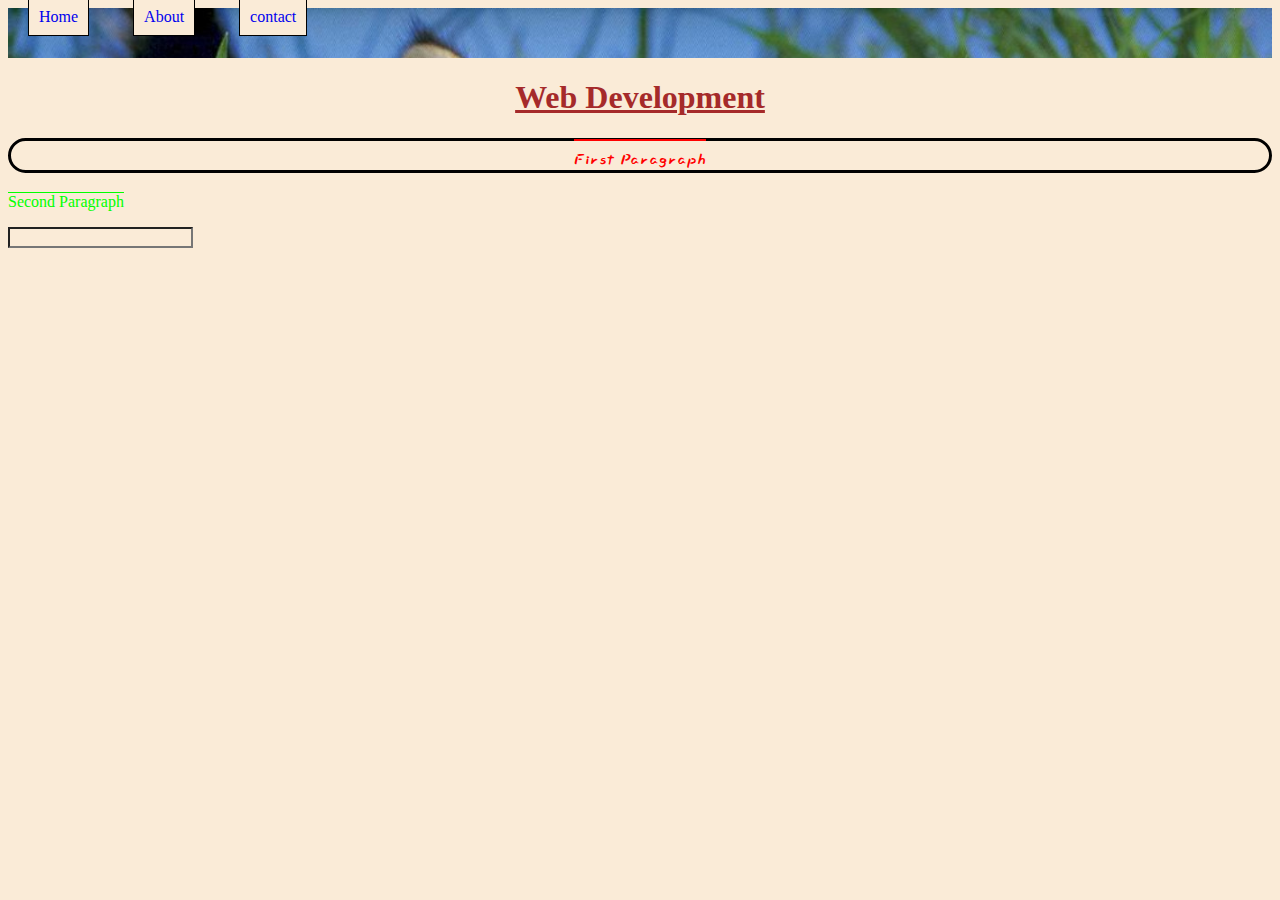
<file: index.html>
<!DOCTYPE html>
<html lang="en">
<head>
    <meta charset="UTF-8">
    <meta http-equiv="X-UA-Compatible" content="IE=edge">
    <meta name="viewport" content="width=device-width, initial-scale=1.0">
    <title>Styling</title>
    <!--external css-->
    <link rel="stylesheet" href="index.css">
    <link rel="preconnect" href="https://fonts.googleapis.com">
    <link rel="preconnect" href="https://fonts.gstatic.com" crossorigin>
    <link href="https://fonts.googleapis.com/css2?family=Slackside+One&display=swap" rel="stylesheet">
    <!--internal-->
    <style>
        h1{
            color: blueviolet;
        }
    </style>
</head>
<body>
    <div class="topBar">
    <a href="#" class="topLinks">Home</a>
    <a href="#" class="topLinks">About</a>
    <a href="#" class="topLinks">contact</a>
    </div>


    <!--inline style-->
    <h1 style="text-decoration: underline; color:brown">Web Development</h1>
    <p id="par1" class="addFormat center">First Paragraph</p>
    <p id="par2"class="addFormat">Second Paragraph</p>
    <input type="text" name="username">
</body>
</html>
</file>
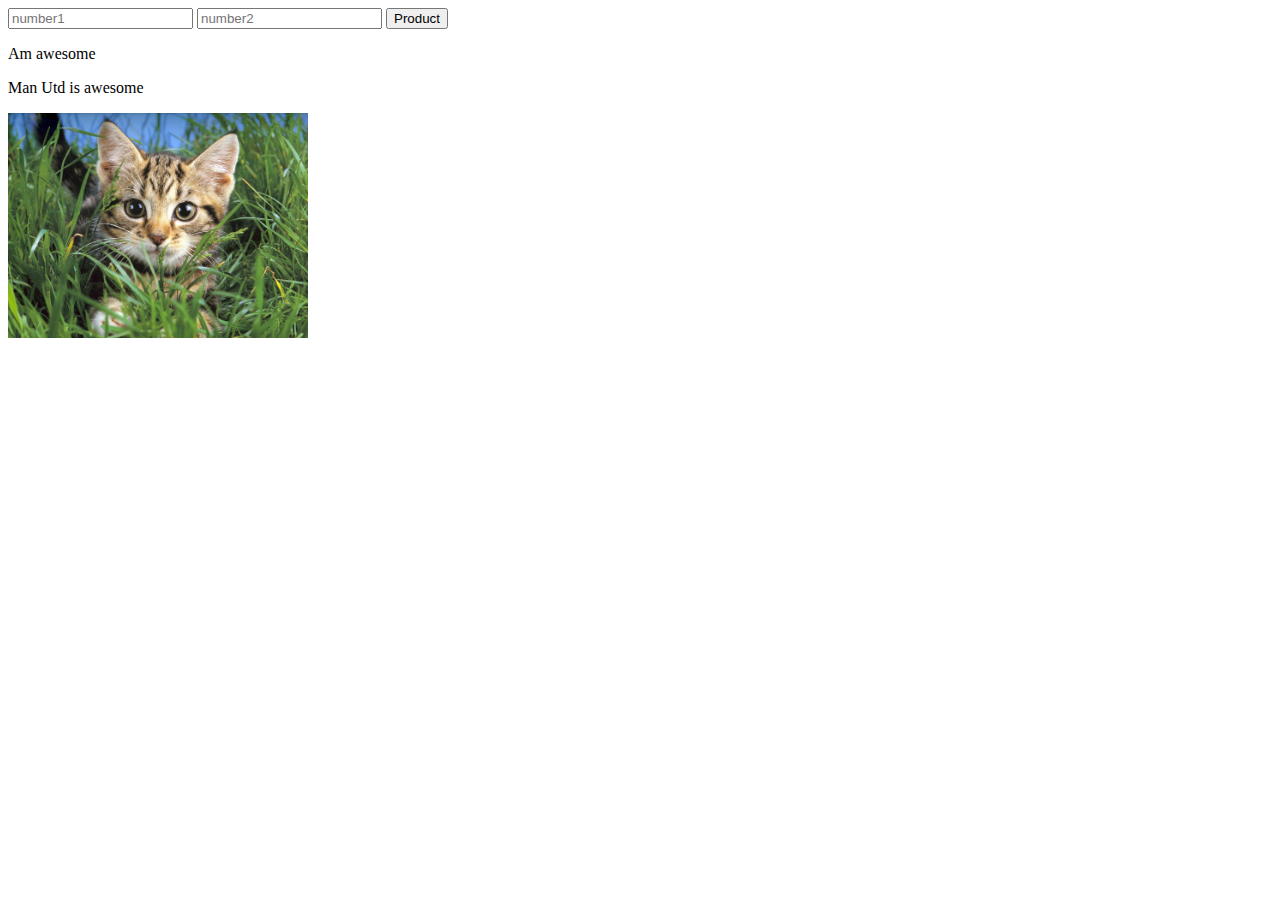
<file: Javascript lab7/index.html>
<!DOCTYPE html>
<html lang="en">
<head>
    <meta charset="UTF-8">
    <meta name="viewport" content="width=device-width, initial-scale=1.0">
    <title>JavaScript</title>
</head>
<body>
    <form onsubmit="return getProduct()">
        <input type="number" name="number1" placeholder="number1" id="number1">
        <input type="number" name="number2" placeholder="number2" id="number2">
        <input type="submit" name="product" value="Product">
    </form>
    <p id="result" style="color: red;"></p>
    <p class="perClass">Am awesome</p>
    <p class="perClass">Man Utd is awesome</p>
    <img src="cutecat.jpeg" alt="Beautiful cat" width="300"; onmouseover="return changeImage()">
    <script src="index.js"></script>
</body>
</html>
</file>
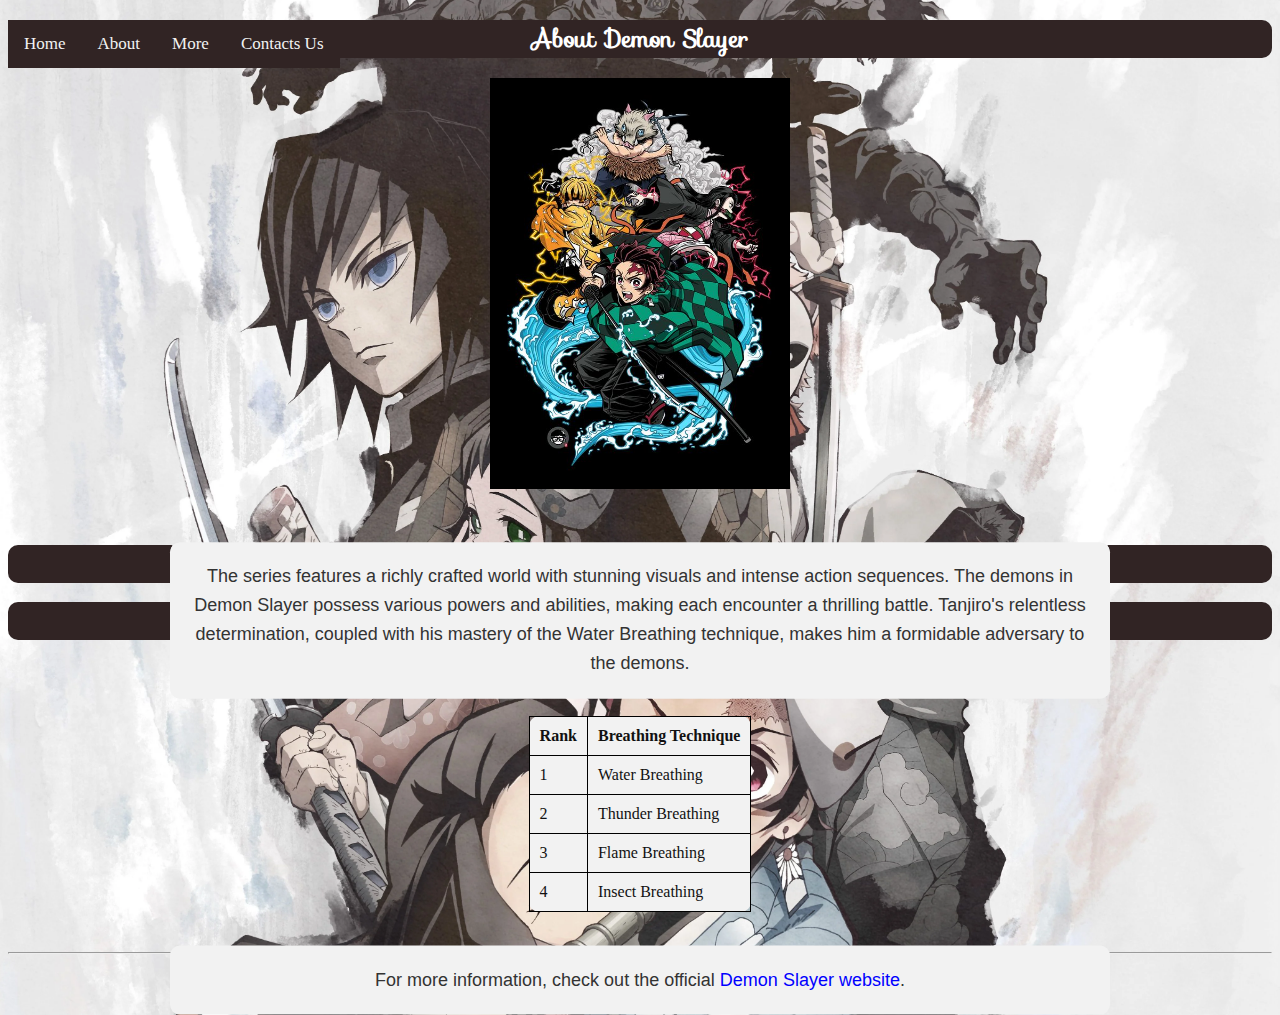
<file: Assignment/about.html>
<!DOCTYPE html>
<html>
<head>
  <title>Demon Slayer - About</title>
  <link href="https://fonts.googleapis.com/css2?family=Roboto:wght@400;700&display=swap" rel="stylesheet">
  <link rel="preconnect" href="https://fonts.googleapis.com">
  <link rel="preconnect" href="https://fonts.gstatic.com" crossorigin>
  <link href="https://fonts.googleapis.com/css2?family=Kablammo&display=swap" rel="stylesheet">
  <link rel="stylesheet" href="https://fonts.googleapis.com/css?family=Sofia">
  
  <link rel="stylesheet" href="style.css">
  <style>
    h1 {
      text-align: center;
      font-family: "Sofia", sans-serif;
    }
    table {
      margin: 20px auto;
      border-collapse: collapse;
    }
    table, th, td {
      border: 1px solid black;
      padding: 10px;
    }
    hr {
      margin-top: 40px;
    }
    a {
      text-decoration: none;
      color: blue;
    }
    em, strong {
      font-style: italic;
      font-weight: bold;
    }
    nav {
      background-color: #333;
      padding: 10px;
    }
    nav ul {
      list-style-type: none;
      margin: 0;
      padding: 0;
      text-align: center;
    }
    nav ul li {
      display: inline-block;
      margin: 0 10px;
    }
    nav ul li a {
      color: white;
      text-decoration: none;
    }
  </style>
</head>
<body>
  <div class="topBar">
    <a href="home.html" class="topLinks">Home</a>
    <a href="about.html" class="topLinks">About</a>
    <a href="characters.html" class="topLinks">More</a>
    <a href="contact.html" class="topLinks">Contacts Us</a>
    </div>
    <h2 style="font-family: Sofia, sans-serif;">About Demon Slayer</h2>
  <img src="3slayers.jpg" alt="Tanjiro Kamado" width="300" style="display:block;margin:auto;"><br><br>
 <!----<nav>
    <ul>
      <li><a href="about.html">About</a></li>
      <li><a href="characters.html">Characters</a></li>
    </ul>
  </nav>-->
  <h2>Overview</h2>
  <p>Demon Slayer, also known as Kimetsu no Yaiba in Japanese, is a captivating manga and anime series created by Koyoharu Gotouge. It follows the journey of Tanjiro Kamado as he becomes a demon slayer after his family is tragically killed by demons. Determined to save his demonized sister, Nezuko, Tanjiro joins the Demon Slayer Corps, a specialized organization dedicated to eradicating demons and protecting humanity.</p>
  <p>The series features a richly crafted world with stunning visuals and intense action sequences. The demons in Demon Slayer possess various powers and abilities, making each encounter a thrilling battle. Tanjiro's relentless determination, coupled with his mastery of the Water Breathing technique, makes him a formidable adversary to the demons.</p>
  <h2>Table of Breathing Techniques</h2><br><br>
  <table style="background-color: #f2f2f2;
  border-radius: 10px; color:#111111;">
  <tr>
    <th>Rank</th>
    <th>Breathing Technique</th>
  </tr>
  <tr>
    <td>1</td>
    <td>Water Breathing</td>
  </tr>
  <tr>
    <td>2</td>
    <td>Thunder Breathing</td>
  </tr>
  <tr>
    <td>3</td>
    <td>Flame Breathing</td>
  </tr>
  <tr>
   <td>4</td>
    <td>Insect Breathing</td>
  </tr>
  </table>
  <hr>
  <p>For more information, check out the official <a href="https://demonslayer-anime.com/">Demon Slayer website</a>.</p><br><br>
</body>
</html>
</file>
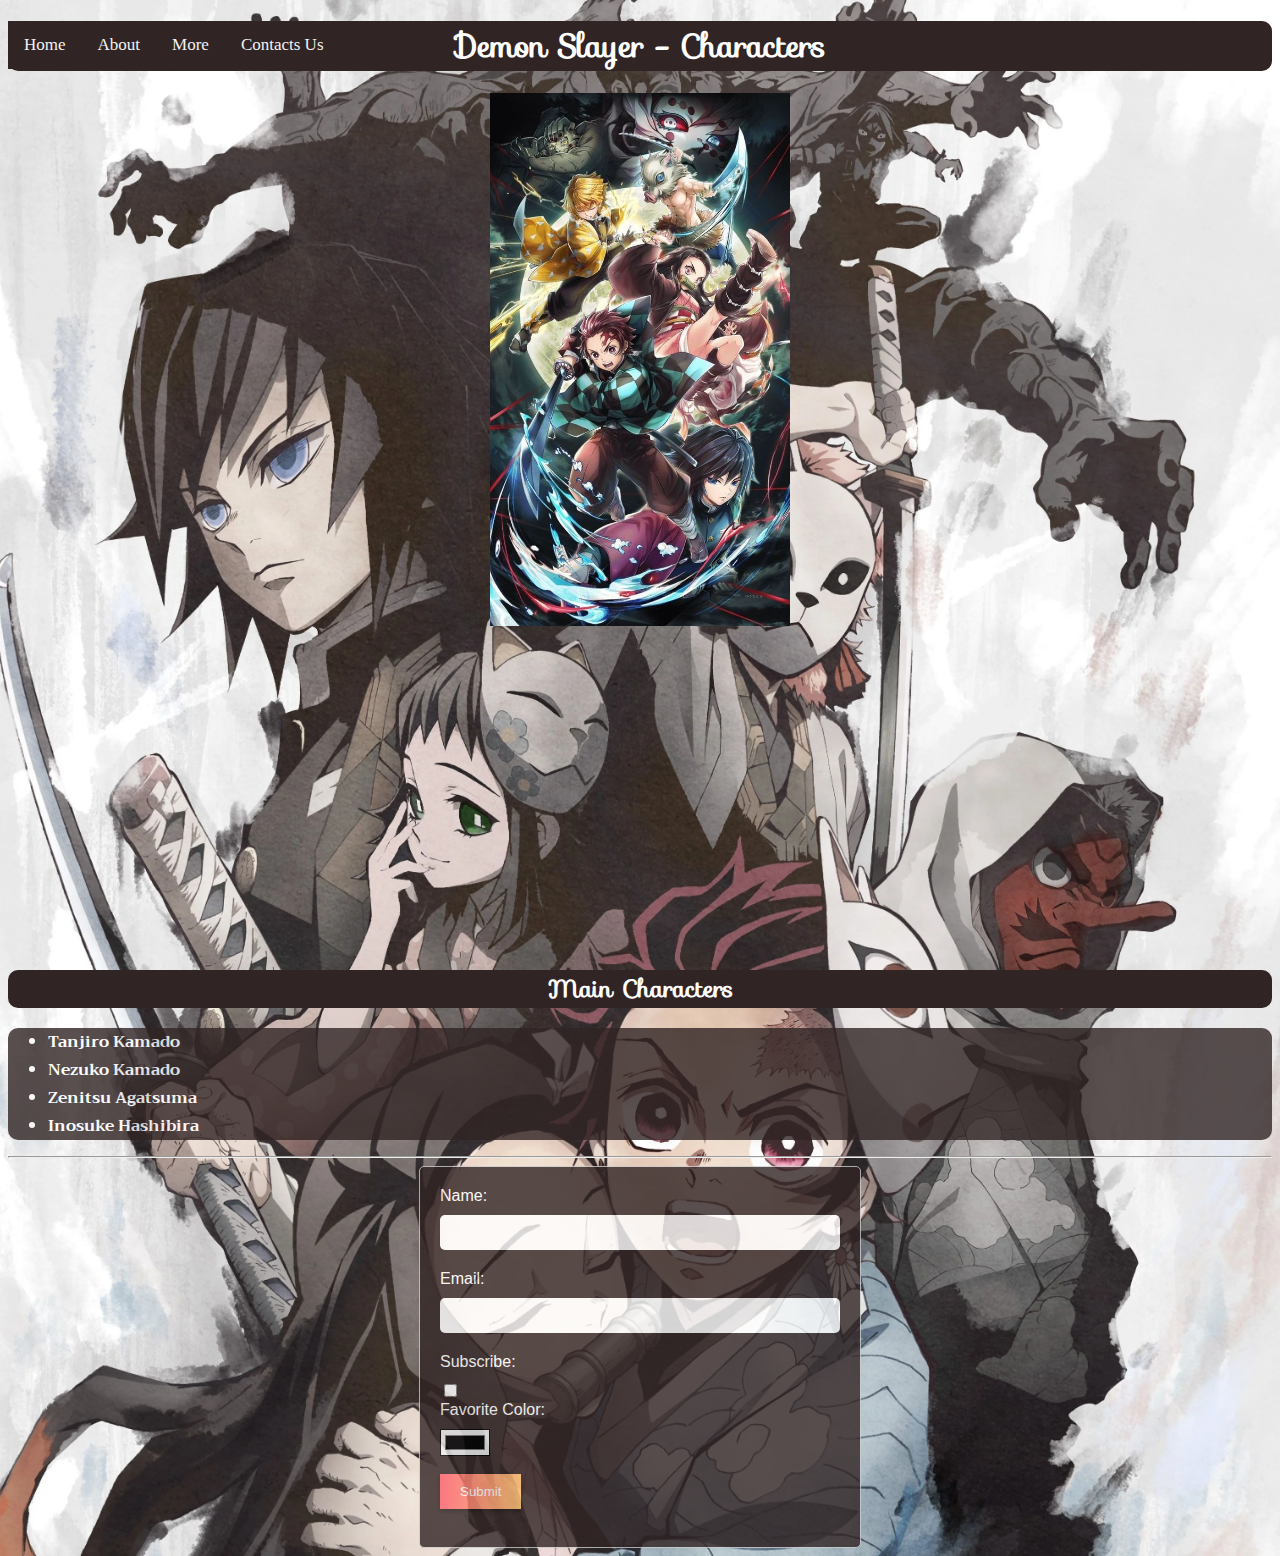
<file: Assignment/characters.html>
<!DOCTYPE html>
<html>
<head>
  <title>Demon Slayer - Characters</title>
  <link rel="stylesheet" href="style.css">
  <link rel="stylesheet" href="https://fonts.googleapis.com/css?family=Sofia">
  <link rel="stylesheet" href="https://fonts.googleapis.com/css?family=Trirong">
  <style>
    h1 {
      text-align: center;
      font-family: "Sofia", sans-serif;
    }
    img {
      display: block;
      margin: 20px auto;
    }
    nav {
      background-color: #333;
      padding: 10px;
    }
    nav ul {
      list-style-type: none;
      margin: 0;
      padding: 0;
      text-align: center;
    }
    nav ul li {
      display: inline-block;
      margin: 0 10px;
    }
    nav ul li a {
      color: white;
      text-decoration: none;
    }
  </style>
   <script>
    function isElementInViewport(el) {
      var rect = el.getBoundingClientRect();
      return (
        rect.top >= 0 &&
        rect.left >= 0 &&
        rect.bottom <= (window.innerHeight || document.documentElement.clientHeight) &&
        rect.right <= (window.innerWidth || document.documentElement.clientWidth)
      );
    }

    function lazyLoadImages() {
      var imageContainers = document.querySelectorAll('.image-container');
      imageContainers.forEach(function(container, index) {
        var isInView = isElementInViewport(container);
        if (isInView) {
          setTimeout(function() {
            container.classList.add('in-view');
          }, index * 200); // Adjust the delay time as desired
        } else {
          container.classList.remove('in-view');
        }
      });
    }

    document.addEventListener('DOMContentLoaded', lazyLoadImages);
    window.addEventListener('scroll', lazyLoadImages);
    window.addEventListener('resize', lazyLoadImages);
  </script>
</head>
<body>
  <div class="topBar">
    <a href="home.html" class="topLinks">Home</a>
    <a href="about.html" class="topLinks">About</a>
    <a href="characters.html" class="topLinks">More</a>
    <a href="contact.html" class="topLinks">Contacts Us</a>
    </div>
  <h1>Demon Slayer - Characters</h1>
  <img src="demonSlayer.jpg" alt="Nezuko Kamado" width="300">

  <div class="image-container">
    <figure>
      <a href="Inosuke.jpg">
        <img src="Inosuke.jpg" alt="Inosuke">
      </a>
      <figcaption>Inosuke</figcaption>
    </figure>
    <figure>
      <a href="nezuko.jpg">
        <img src="nezuko.jpg" alt="nezuko">
      </a>
      <figcaption>Nezuko Kamado</figcaption>
    </figure>
    <figure>
      <a href="Tanjiro.jpg">
        <img src="Tanjiro.jpg" alt="Tanjiro">
      </a>
      <figcaption>Tanjiro Kamado</figcaption>
    </figure>
  </div>
  <!----<nav>
    <ul>
      <li><a href="about.html">About</a></li>
      <li><a href="characters.html">Characters</a></li>
    </ul>
  </nav>-->
  <h2 style="font-family: Sofia, sans-serif;">Main Characters</h2>
  <ul style=" font-family: 'Trirong', serif; font-weight: bold; background-color: #312424;
  border-radius: 10px; opacity: 0.8; font-size: 16px;">
    <li>Tanjiro Kamado</li>
    <li>Nezuko Kamado</li>
    <li>Zenitsu Agatsuma</li>
    <li>Inosuke Hashibira</li>
  </ul>
  <hr>
  <form>
    <div class="formz">
      <label for="name">Name:</label>
      <input type="text" id="name" name="name">
      <label for="email">Email:</label>
      <input type="email" id="email" name="email">
      <label for="subscribe">Subscribe:</label>
      <input type="checkbox" id="subscribe" name="subscribe" value="true">
      <label for="color">Favorite Color:</label>
      <input type="color" id="color" name="color"><br><br>
      <button type="submit">Submit</button><br><br>
    </div>
  </form>
</body>
</html>
</file>
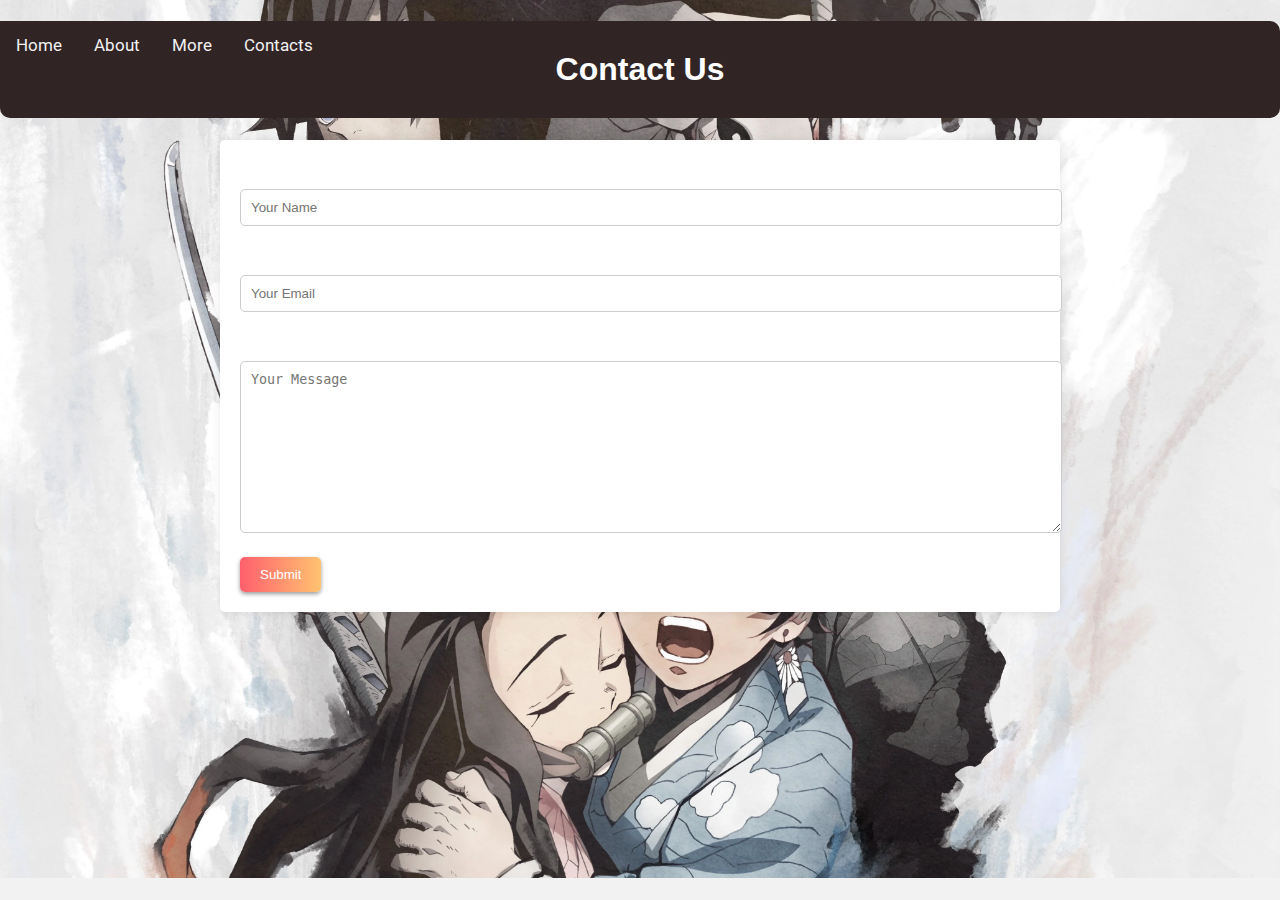
<file: Assignment/contact.html>
<!DOCTYPE html>
<html>
<head>
  <title>Contact Page</title>
  <link rel="stylesheet" href="style.css">
  <link href="https://fonts.googleapis.com/css2?family=Roboto:wght@400;700&display=swap" rel="stylesheet">
  <style>
    body {
      background-color: #f2f2f2;
      font-family: 'Roboto', sans-serif;
      margin: 0;
      padding: 0;
    }
    h1 {
      text-align: center;
      color: white;
      padding: 30px 0;
    }
    .container {
      max-width: 800px;
      margin: 0 auto;
      padding: 20px;
      background-color: #fff;
      box-shadow: 0 0 10px rgba(0, 0, 0, 0.1);
      border-radius: 5px;
    }
    label {
      display: block;
      font-weight: bold;
      margin-bottom: 10px;
    }
    input[type="text"],
    textarea {
      width: 100%;
      padding: 10px;
      border-radius: 5px;
      border: 1px solid #ccc;
      margin-bottom: 20px;
    }
    textarea {
      height: 150px;
    }
    button {
      background-color: #333;
      color: #fff;
      padding: 10px 20px;
      border: none;
      border-radius: 5px;
      cursor: pointer;
    }
    button:hover {
      background-color: #555;
    }
  </style>
</head>
<body>
    <div class="topBar">
        <a href="home.html" class="topLinks">Home</a>
        <a href="about.html" class="topLinks">About</a>
        <a href="characters.html" class="topLinks">More</a>
        <a href="contact.html" class="topLinks">Contacts</a>
    </div>
  <h1>Contact Us</h1>
  <div class="container">
    <form>
      <label for="name">Name</label>
      <input type="text" id="name" name="name" placeholder="Your Name" required>

      <label for="email">Email</label>
      <input type="text" id="email" name="email" placeholder="Your Email" required>

      <label for="message">Message</label>
      <textarea id="message" name="message" placeholder="Your Message" required></textarea>

      <button type="submit">Submit</button>
    </form>
  </div>
</body>
</html>
</file>
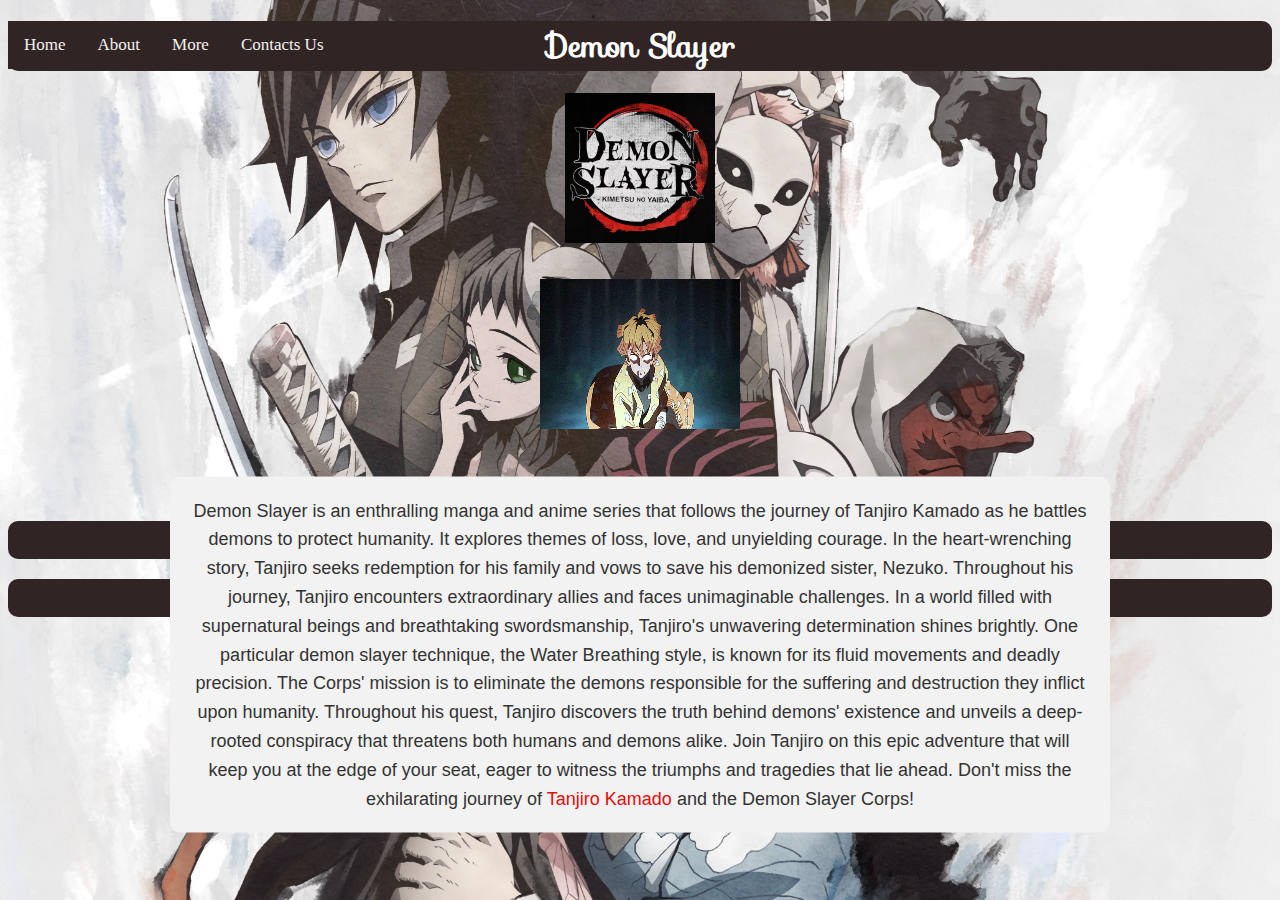
<file: Assignment/home.html>
<!DOCTYPE html>
<html>
<head>
  <title>Demon Slayer - Home</title>
  <link href="https://fonts.googleapis.com/css2?family=Roboto:wght@400;700&display=swap" rel="stylesheet">
  <link rel="stylesheet" href="style.css">
  <link rel="stylesheet" href="https://fonts.googleapis.com/css?family=Sofia">
  <style>
    h1 {
      text-align: center;
      font-family: "Sofia", sans-serif;
    }
    .colored-sentence {
      color: rgb(234, 10, 10);
    }
    nav {
      background-color: #333;
      padding: 10px;
    }
    nav ul {
      list-style-type: none;
      margin: 0;
      padding: 0;
      text-align: center;
    }
    nav ul li {
      display: inline-block;
      margin: 0 10px;
    }
    nav ul li a {
      color: white;
      text-decoration: none;
    }
  </style>
</head>
<body>
    <div class="topBar">
      <a href="home.html" class="topLinks">Home</a>
      <a href="about.html" class="topLinks">About</a>
      <a href="characters.html" class="topLinks">More</a>
      <a href="contact.html" class="topLinks">Contacts Us</a>
    </div>
  <h1>Demon Slayer</h1>
  <img src="demon_slayer_logo.jpg" alt="Demon Slayer Logo" width="150" height="150" style="display:block;margin:auto;"><br><br>
  <img src="gifZenistu.gif" alt="Demon Slayer Logo" width="200" height="150" style="display:block;margin:auto;"><br><br>

  <!----<nav>
    <ul>
      <li><a href="about.html">About</a></li>
      <li><a href="characters.html">Characters</a></li>
    </ul>
  </nav>-->
  <br><br><h2>Welcome to the world of Demon Slayer</h2>
  <h2>About Demon Slayer</h2>
  <div class="content">
    <p class="Tanjiro">Demon Slayer is an enthralling manga and anime series that follows the journey of Tanjiro Kamado as he battles demons to protect humanity. 
      It explores themes of loss, love, and unyielding courage. In the heart-wrenching story, Tanjiro seeks redemption for his family and vows to save his demonized sister, Nezuko.
      Throughout his journey, Tanjiro encounters extraordinary allies and faces unimaginable challenges.
      In a world filled with supernatural beings and breathtaking swordsmanship, Tanjiro's unwavering determination shines brightly.
      One particular demon slayer technique, the Water Breathing style, is known for its fluid movements and deadly precision. 
      The Corps' mission is to eliminate the demons responsible for the suffering and destruction they inflict upon humanity.
   Throughout his quest, Tanjiro discovers the truth behind demons' existence and unveils a deep-rooted conspiracy that threatens both humans and demons alike.
      Join Tanjiro on this epic adventure that will keep you at the edge of your seat, eager to witness the triumphs and tragedies that lie ahead.
  
    Don't miss the exhilarating journey of <span class="colored-sentence">Tanjiro Kamado</span> and the Demon Slayer Corps!</p>
  </div><br><br>

  
  
  
</body>
</html>
</file>
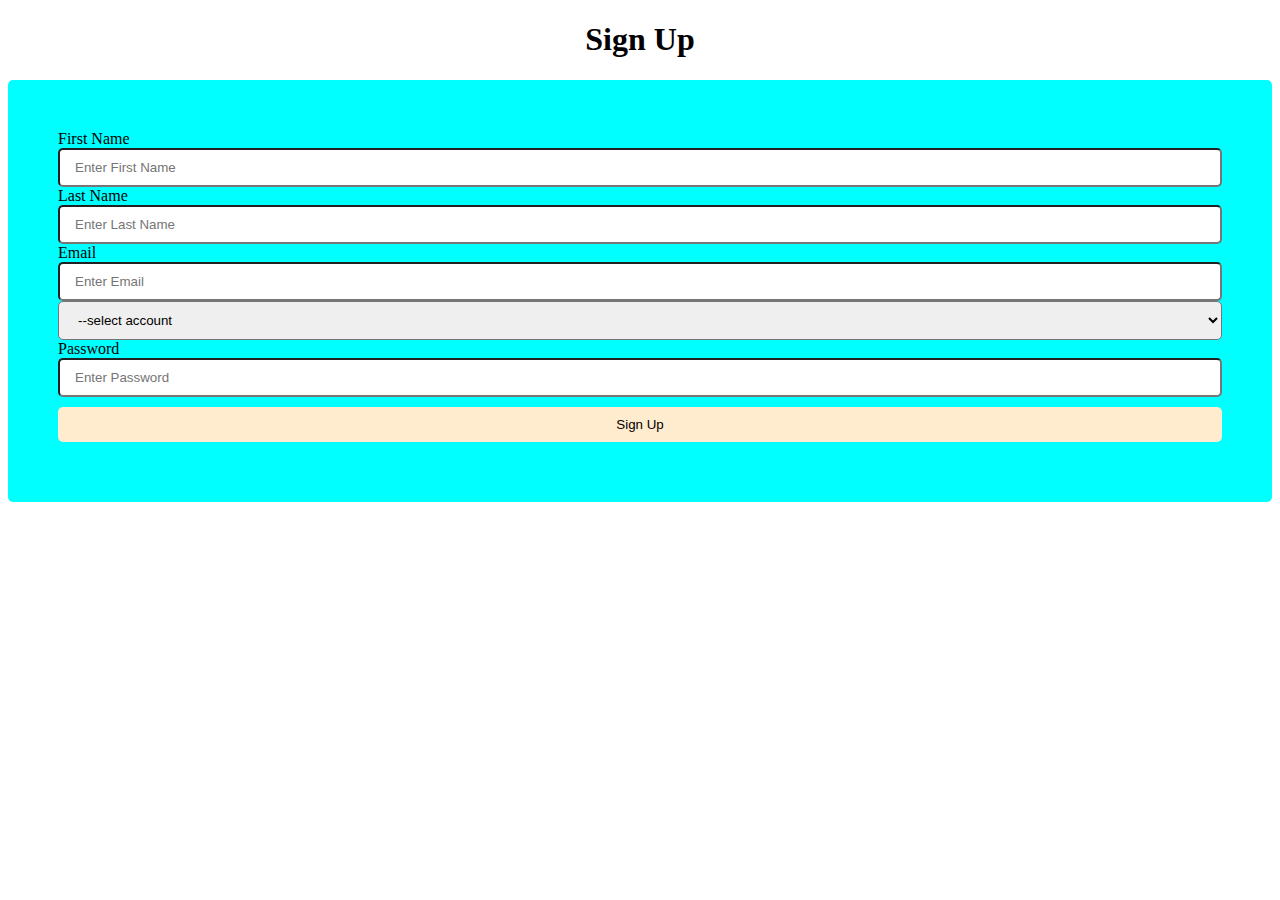
<file: LAB3/signup.html>
<!DOCTYPE html>
<html lang="en">
<head>
    <meta charset="UTF-8">
    <meta http-equiv="X-UA-Compatible" content="IE=edge">
    <meta name="viewport" content="width=device-width, initial-scale=1.0">
    <title>Sign Up</title>
    <link rel="stylesheet" type="text/css" href="style.css">
</head>
<body>
   <h1>Sign Up</h1> 
   <div class="signup">
   <form>
    <label>First Name</label>
    <input type="text" name="FirstName" placeholder="Enter First Name">
    <label>Last Name</label>
    <input type="text" name="LastName" placeholder="Enter Last Name">
    <label>Email</label>
    <input type="email" name="useremail" placeholder="Enter Email">
    <select>
        <option>--select account</option>
        <option>Student</option>
        <option>Lecture</option>
    </select>
    <label>Password</label>
    <input type="password" name="userpassword" placeholder="Enter Password">
    <input type="submit" name="signup" value="Sign Up">
   </form>
   </div>
</body>
</html>
</file>
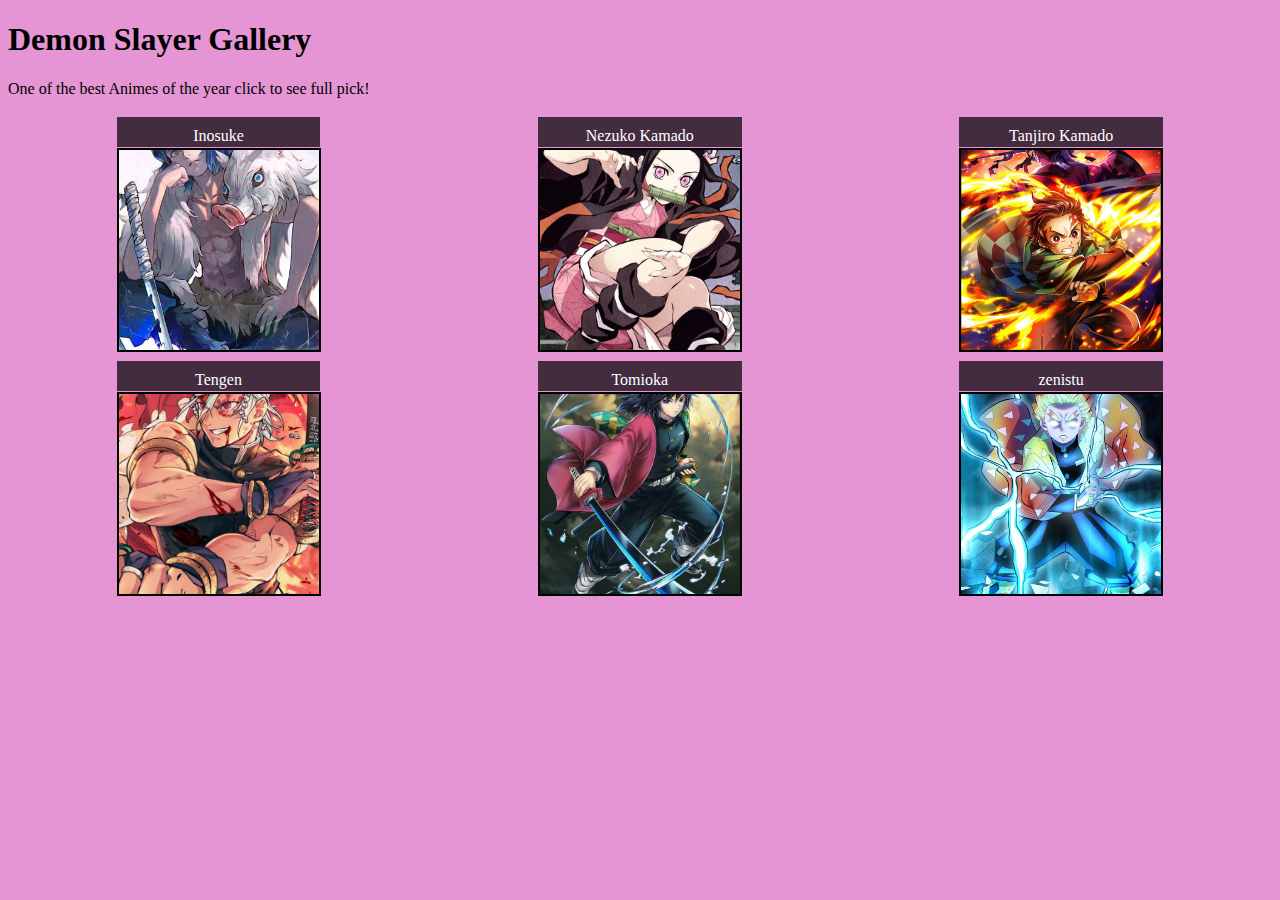
<file: LAB4/home.html>
<!DOCTYPE html>
<html>
<head>
  <title>Image Gallery</title>
  <link rel="stylesheet" href="styles.css">
</head>
<body>
    <h1>Demon Slayer Gallery</h1>
    <p>One of the best Animes of the year click to see full pick!</p>
    <br> 
    <div class="image-container">
    <figure>
      <a href="Inosuke.jpg">
        <img src="Inosuke.jpg" alt="Inosuke">
      </a>
      <figcaption>Inosuke</figcaption>
    </figure>
    <figure>
      <a href="nezuko.jpg">
        <img src="nezuko.jpg" alt="nezuko">
      </a>
      <figcaption>Nezuko Kamado</figcaption>
    </figure>
    <figure>
      <a href="Tanjiro.jpg">
        <img src="Tanjiro.jpg" alt="Tanjiro">
      </a>
      <figcaption>Tanjiro Kamado</figcaption>
    </figure>
  </div>
  <div class="image2-container">
    <figure>
        <a href="tengen.jpg">
          <img src="tengen.jpg" alt="tengen">
        </a>
        <figcaption>Tengen</figcaption>
      </figure>
      <figure>
        <a href="Tomioka.jpg">
          <img src="Tomioka.jpg" alt="Tomioka">
        </a>
        <figcaption>Tomioka</figcaption>
      </figure>
      <figure>
        <a href="zenistu.jpg">
          <img src="zenistu.jpg" alt="zenistu">
        </a>
        <figcaption>zenistu</figcaption>
      </figure>
  </div>
</body>
</html>
</file>
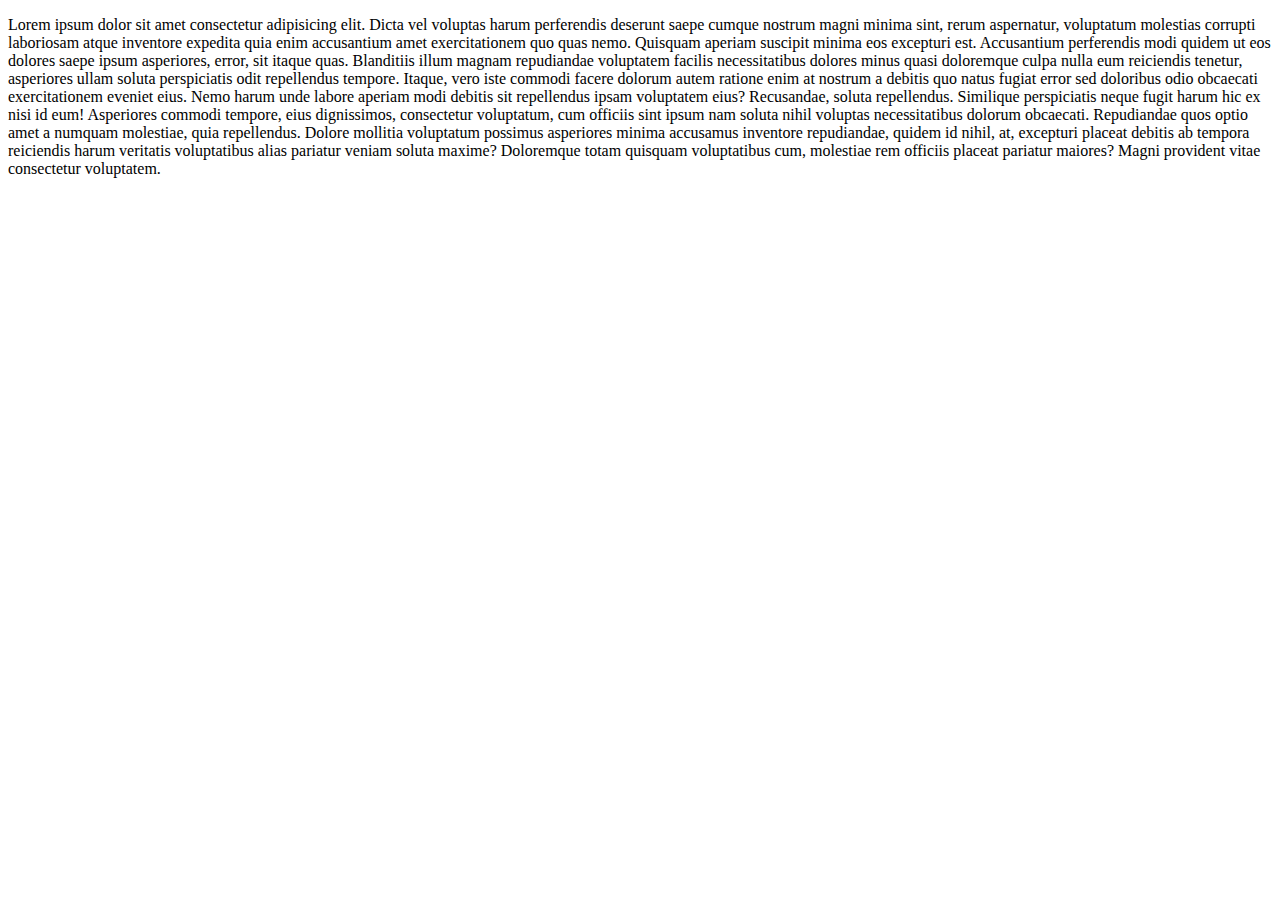
<file: Lab5/home.html>
<!DOCTYPE html>
<html lang="en">
  <head>
    <meta charset="UTF-8" />
    <meta name="viewport" content="width=device-width, initial-scale=1.0" />
    <title>Home Page</title>
    <!--add js on the head section-->
    <script>
      console.log("Hello World!");
    </script>
  </head>
  <p>
    Lorem ipsum dolor sit amet consectetur adipisicing elit. Dicta vel voluptas
    harum perferendis deserunt saepe cumque nostrum magni minima sint, rerum
    aspernatur, voluptatum molestias corrupti laboriosam atque inventore
    expedita quia enim accusantium amet exercitationem quo quas nemo. Quisquam
    aperiam suscipit minima eos excepturi est. Accusantium perferendis modi
    quidem ut eos dolores saepe ipsum asperiores, error, sit itaque quas.
    Blanditiis illum magnam repudiandae voluptatem facilis necessitatibus
    dolores minus quasi doloremque culpa nulla eum reiciendis tenetur,
    asperiores ullam soluta perspiciatis odit repellendus tempore. Itaque, vero
    iste commodi facere dolorum autem ratione enim at nostrum a debitis quo
    natus fugiat error sed doloribus odio obcaecati exercitationem eveniet eius.
    Nemo harum unde labore aperiam modi debitis sit repellendus ipsam voluptatem
    eius? Recusandae, soluta repellendus. Similique perspiciatis neque fugit
    harum hic ex nisi id eum! Asperiores commodi tempore, eius dignissimos,
    consectetur voluptatum, cum officiis sint ipsum nam soluta nihil voluptas
    necessitatibus dolorum obcaecati. Repudiandae quos optio amet a numquam
    molestiae, quia repellendus. Dolore mollitia voluptatum possimus asperiores
    minima accusamus inventore repudiandae, quidem id nihil, at, excepturi
    placeat debitis ab tempora reiciendis harum veritatis voluptatibus alias
    pariatur veniam soluta maxime? Doloremque totam quisquam voluptatibus cum,
    molestiae rem officiis placeat pariatur maiores? Magni provident vitae
    consectetur voluptatem.
  </p>
  <body>
    <!--add js on the body section-->
    <!--good practice-->
    <!--linking js file here-->
    <script src="index.js"></script>
  </body>
</html>
</file>
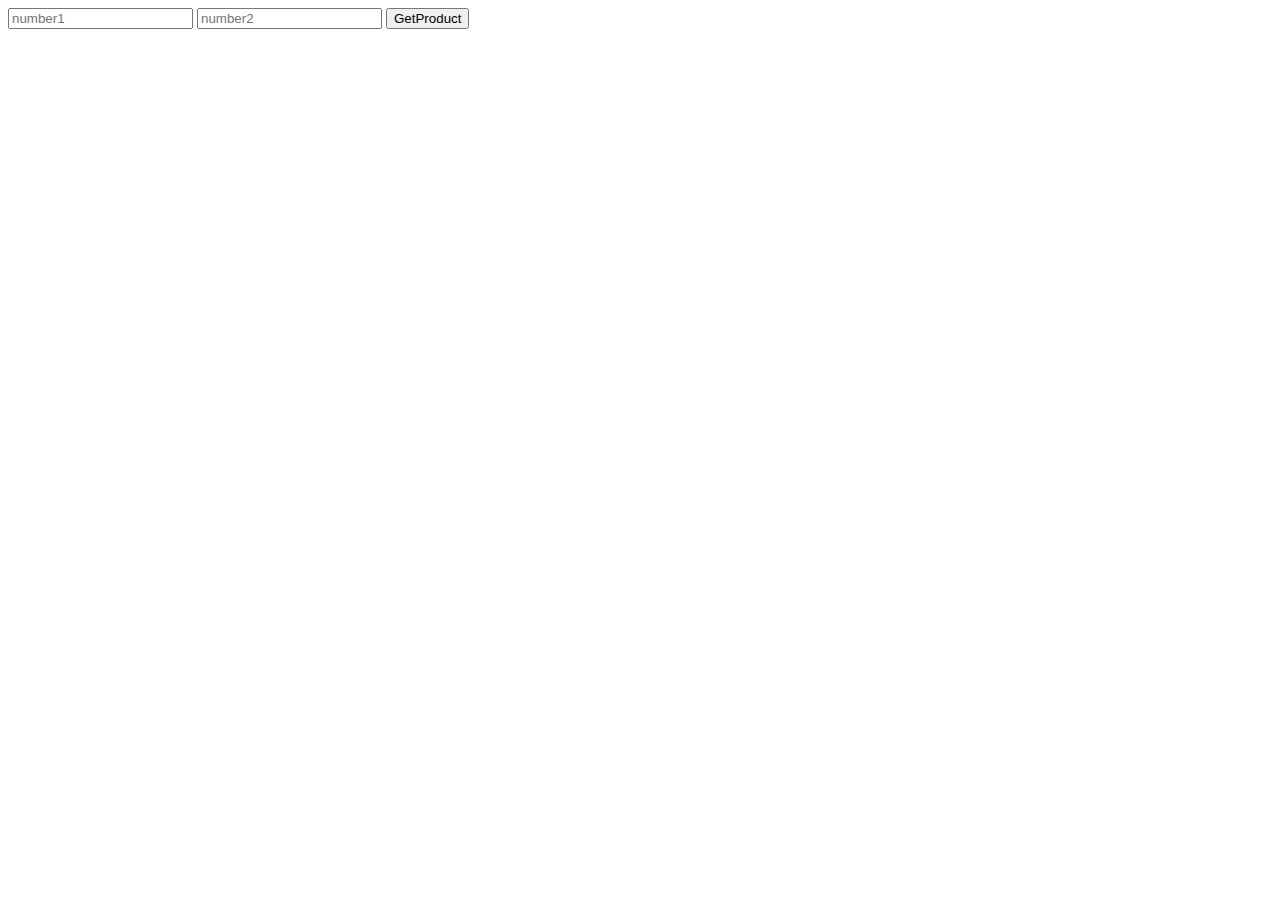
<file: lab6/home.html>
<!DOCTYPE html>
<html lang="en">
<head>
    <meta charset="UTF-8">
    <meta name="viewport" content="width=device-width, initial-scale=1.0">
    <title>JS Syntax</title>
</head>
<body>
    <form>
        
        <input type="number" name="number1" placeholder="number1" min="0" class="numbers">
        <input type="number" name="number2" placeholder="number2" min="0" class="numbers">
        <input type="submit" name="product" value="GetProduct">

    </form>
    <script src="home.js"></script>
</body>
</html>
</file>
<file: index.css>
@import url('https://fonts.googleapis.com/css2?family=Slackside+One&display=swap');
/* Element selector: h1,p etc*/
h1 {
    text-align: center;
}
/* id selector: #par1*/
#par1 {
    color: #FF0000;
    font-size: 20px;
    font-family: 'Slackside One', cursive;
    border-style: solid;
    border-color: black;/*border: 2px, solid, black*/
    border-radius: 20px; /* rounded border*/
}
/*class selector*/
.addFormat {
    text-decoration: overline;
}
.center {
    text-align: center;
}
/* universal selector*/
* {
    /*opacity: 0.5;*/
    background-color: antiquewhite;
    /*color: hsl(0,100%, 50%)*/
}
/*group selector*/
p, h1 {
    
    color: rgb(0,255,0);
}
/* attribute selector*/
[type="text"] {
    
    color: rgba(red, green, blue, alpha);

}

.topLinks{
    text-decoration: none;
    border: 1px solid black;
    padding-top: 10px;
    padding-bottom: 10px;
    padding-left: 10px;
    padding-right: 10px;
    /*padding: 10px(top) 10px(right) 10px(bottom) 10px(left)*/
    /*padding:10px*/
    /*padding:10px 20px;*/
    margin-top: 20px;
    margin-left: 20px;
    margin-right: 20px;
    margin-bottom: 20px;
    /*margin: 20px;*/
    /*margin: 20px 20px;*/
    /*margin: 20px 20px 20px 20px;*/
    /*float: right;*/
}
    .topLinks:hover{
        color: black;
        font-size: 15px;
    }
    .topLinks:visited{
        color: red;
        font-size: 15px;
    }
    .topLinks:active{
        color: green;
        font-size: 15px;
    }
    .topBar {
        height: 50px;
        width: 100%;
        background-image: url(cutecat.jpeg);
        background-size: cover;
        background-repeat: no-repeat;
    }
</file>
<file: Assignment/style.css>
@import url("https://fonts.googleapis.com/css2?family=Kablammo&display=swap");


h1, h2 {
  text-align: center;
  font-family: "Sofia", sans-serif;
  background-color: #312424;
  border-radius: 10px;
}
body {
  background-image: url("demonSlayerBackground.webp");
  background-repeat: no-repeat;
  background-position: center center;
  background-size: cover;
  color:#fff;
}
p {
  font-size: 18px;
  font-family: Verdana, Geneva, Tahoma, sans-serif;
  line-height: 1.6;
  color: #333;
  padding: 20px;
  margin-bottom: 30px;
  width: 900px;
  right: -100%;
  text-align: center;
  background-color: #f2f2f2;
  border-radius: 10px;
  position: absolute;
  left: 50%;
  transform: translate(-50%, -50%);
}
.Tangiro {
  top: 0%;
  left: 50%;
  transform: translate(-100%, -50%);
}
@keyframes fly-in {
  from {
    transform: translateX(100%);
  }
  to {
    transform: translateX(0);
  }
}
.

img {
  animation: fly-in 1.7s ease-out;
}
/* Hide the images initially */
.image-container {
  opacity: 0;
  transition: opacity 0.5s;
}

/* Show the images when they come into view */
.image-container.in-view {
  opacity: 1;
}
.image-container.fade-in {
  opacity: 0;
  transition: opacity 0.5s;
}

* {
  /*opacity: 0.5;*/
  /*background: url('demonSlayerBackground.webp') no-repeat center center fixed;*/
  background-size: cover;

  .background {
    opacity: 0.3;
  }
  .bold-text {
    font-weight: bold;
  }

  /*color: hsl(0,100%, 50%)*/
}

/* Add a black background color to the top navigation */
.topBar {
  background-color: #312424;
  overflow: hidden;
  position: fixed;
}

/* Style the links inside the navigation bar */
.topBar a {
  float: left;
  color: #f2f2f2;
  text-align: center;
  padding: 14px 16px;
  text-decoration: none;
  font-size: 17px;
}

/* Change the color of links on hover */
.topBar a:hover {
  background-color: #ddd;
  color: black;
}

/* Right-aligned section inside the top navigation */
.topBar-right {
  float: right;
  right: 0;
}

.image-container {
  display: flex;
  flex-wrap: wrap;
  justify-content: space-around;
}

.image-container figure {
  margin: 20;
  text-align: center;
  position: relative;
}

.image-container img {
  width: 200px;
  height: 200px;
  object-fit: cover;
  border: 2px solid black;
  transition: box-shadow 0.3s;
}

.image-container figcaption {
  position: absolute;
  top: -1%;
  width: 90%;
  height: 5%;
  background-color: rgba(0, 0, 0, 0.7);
  color: white;
  padding: 10px;
}

.image-container a:hover {
  color: black;
  transition: background-color 0.3s;
  background-color: #f6f0f0;
}
.image-container a {
  float: left;
  color: #f2f2f2;
  text-align: center;
  padding: 14px 16px;
  text-decoration: none;
  font-size: 17px;
}
.content {
  margin-bottom: 20px;
}

/*.image2-container {
  display: flex;
  flex-wrap: wrap;
  justify-content: space-around;
  bottom: 0;
  width: 300px;
}

.image2-container figure {
  margin: 20px;
  text-align: center;
  position: relative;;
}

.image2-container img {
  width: 200px;
  height: 200px;
  object-fit: cover;
  border: 2px solid black;
  transition: box-shadow 0.3s;
}

.image2-container figcaption {
  position: absolute;
  top: -15%;
  width: 90%;
  height: 5%;
  background-color: rgba(0, 0, 0, 0.7);
  color: white;
  padding: 10px;
}

.image2-container img:hover {
  box-shadow: 0 0 8px 2px rgba(0, 0, 0, 0.3);
}
body{
  background-color: rgb(229, 149, 212);
}*/

/*.form-submit-button {
    background: #96999b;
    text-align: center;
    color: #fff;
    border: 1px solid #eee;
    border-radius: 20px;
    box-shadow: 5px 5px 5px #eee;
    text-shadow: none;
    margin:0 auto;
    width:fit-content;
    position:relative;
    position:absolute; 
    left:40%;
  }
  
  .form-submit-button:hover {
    background: #016ABC;
    color: #fff;
    border: 1px solid #eee;
    border-radius: 20px;
  }*/

  .formz {
    font-family: Arial, sans-serif;
    max-width: 400px;
    margin: 0 auto;
    padding: 20px;
    border: 1px solid #ccc;
    border-radius: 5px;
    background-color: #312424;
    opacity: 0.8;
  }
  
  .formz label {
    display: block;
    margin-bottom: 10px;
  }
  
  .formz input[type="text"],
  .formz input[type="email"] {
    display: block;
    width: 100%;
    padding: 10px;
    margin-bottom: 20px;
    box-sizing: border-box;
    border-radius: 5px;
    border: none;
    outline: none;
  }
  
  .formz input[type="checkbox"] {
    margin-right: 5px;
  }
button[type="submit"] {
  background-color: #333;
  color: white;
  padding: 10px 20px;
  border: none;
  transition: background-color 0.3s;
}

button[type="submit"]:hover {
  background-color: #555;
}
button[type="submit"] {
  /* ... */
  box-shadow: 0 2px 4px rgba(0, 0, 0, 0.4);
}
button[type="submit"] {
  background: linear-gradient(to right, #ff5f6d, #ffc371);
  /* ... */
}
button[type="submit"] {
  /* ... */
  transform: scale(1);
  transition: transform 0.3s;
}

button[type="submit"]:hover {
  transform: scale(1.1);
}

  
  

/*input[type="submit"] {
  background-color: #4CAF50; 
  border: none;
  color: white;
  padding: 15px 32px;
  text-align: center;
  text-decoration: none;
  display: inline-block;
  font-size: 16px;
  margin-bottom: 10px;
  cursor: pointer;
  border-radius: 50%;
}
input[type="submit"] :hover {
  background: #016abc;
  color: #fff;
  border: 1px solid #eee;
  border-radius: 50px;
} */

/*.topLinks:hover{
    color: white;
    text-decoration: none;
    padding: 10px;
    transition: background-color 0.3s;
    background-color: #555;
    right: auto;
}
.topLinks:visited{
    color: red;
    font-size: 15px;
}
.topLinks:active{
    color: green;
    font-size: 15px;
}*/
</file>
<file: LAB3/style.css>
*{ 
    box-sizing:border-box;

}

h1 {
    text-align: center;
}
.signup{
    background-color: aqua;
    padding: 50px;
    border-radius: 5px;
}
input[type="text"],
input[type="email"],
input[type="password"], select {
    width: 100%;
    padding: 10px 15px;
    border-radius: 5px;
}

[type="submit"] {
    width: 100%;
    padding: 10px 15px;
    background-color: blanchedalmond;
    color:black;
    border-radius: 5px;
    border:none;
    margin: 10px 0;
}
[type="submit"]:hover {
    opacity:0.5;
}
*color:
</file>
<file: LAB4/styles.css>
.image-container {
  display: flex;
  flex-wrap: wrap;
  justify-content: space-around;
}

.image-container figure {
  margin: 20;
  text-align: center;
  position: relative;
}

.image-container img {
  width: 200px;
  height: 200px;
  object-fit: cover;
  border: 2px solid black;
  transition: box-shadow 0.3s;
}

.image-container figcaption {
  position: absolute;
  top: -15%;
  width: 90%;
  height: 5%;
  background-color: rgba(0, 0, 0, 0.7);
  color: white;
  padding: 10px;
}

.image-container img:hover {
  box-shadow: 0 0 8px 2px rgba(0, 0, 0, 0.3);
}

.image2-container {
  display: flex;
  flex-wrap: wrap;
  justify-content: space-around;
}

.image2-container figure {
  margin: 20px;
  text-align: center;
  position: relative;;
}

.image2-container img {
  width: 200px;
  height: 200px;
  object-fit: cover;
  border: 2px solid black;
  transition: box-shadow 0.3s;
}

.image2-container figcaption {
  position: absolute;
  top: -15%;
  width: 90%;
  height: 5%;
  background-color: rgba(0, 0, 0, 0.7);
  color: white;
  padding: 10px;
}

.image2-container img:hover {
  box-shadow: 0 0 8px 2px rgba(0, 0, 0, 0.3);
}
body{
  background-color: rgb(229, 149, 212);
}
</file>
